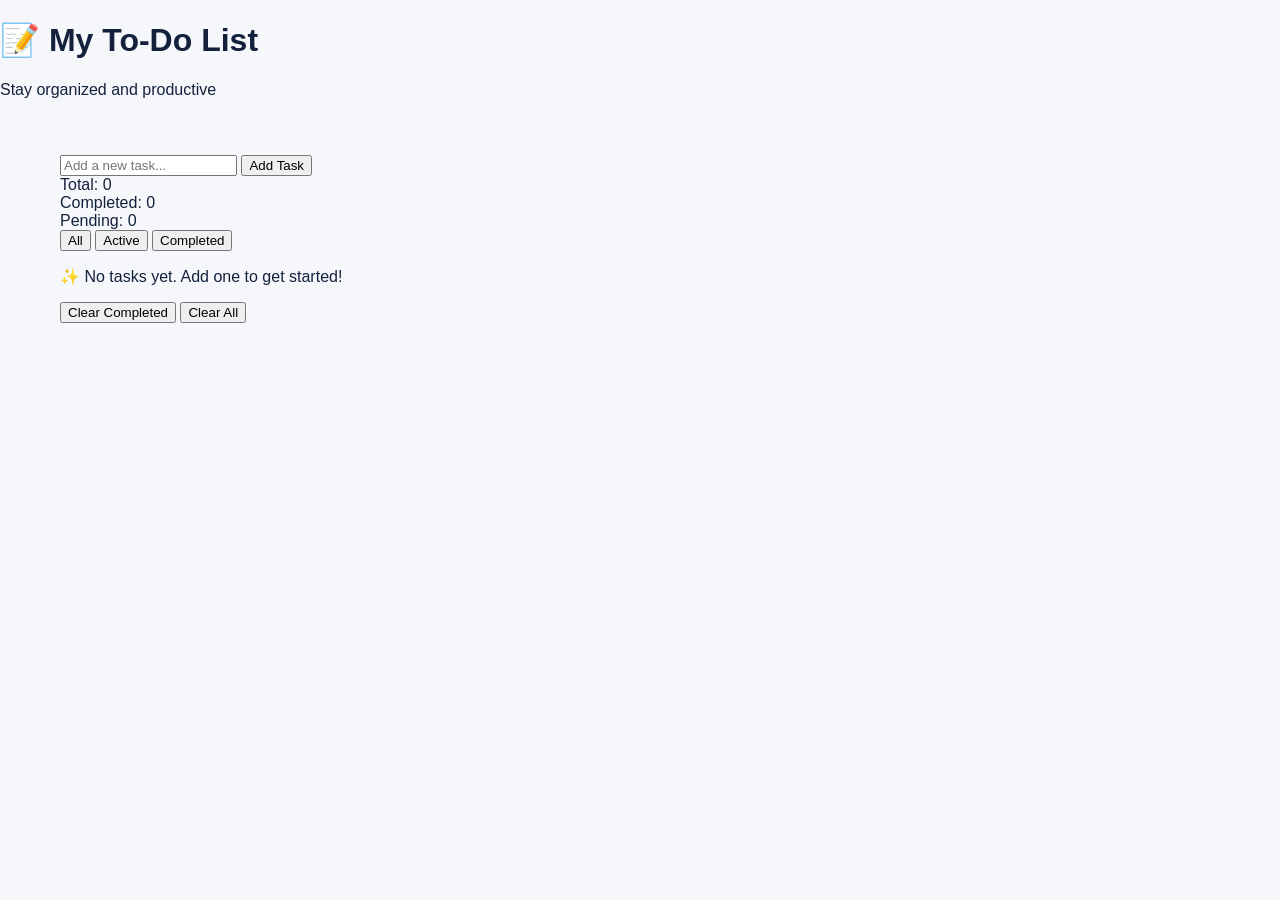
<file: todo-index.html>
<!DOCTYPE html>
<html lang="en">
<head>
    <meta charset="UTF-8">
    <meta name="viewport" content="width=device-width, initial-scale=1.0">
    <title>To-Do List App</title>
    <link rel="stylesheet" href="styles.css">
</head>
<body>
    <div class="container">
        <header class="header">
            <h1>📝 My To-Do List</h1>
            <p class="subtitle">Stay organized and productive</p>
        </header>

        <main class="main-content">
            <!-- Input Section -->
            <div class="input-section">
                <div class="input-group">
                    <input 
                        type="text" 
                        id="todoInput" 
                        class="todo-input" 
                        placeholder="Add a new task..."
                        autocomplete="off"
                    >
                    <button id="addBtn" class="add-button">Add Task</button>
                </div>
            </div>

            <!-- Stats Section -->
            <div class="stats-section">
                <div class="stat">
                    <span class="stat-label">Total:</span>
                    <span class="stat-value" id="totalTasks">0</span>
                </div>
                <div class="stat">
                    <span class="stat-label">Completed:</span>
                    <span class="stat-value" id="completedTasks">0</span>
                </div>
                <div class="stat">
                    <span class="stat-label">Pending:</span>
                    <span class="stat-value" id="pendingTasks">0</span>
                </div>
            </div>

            <!-- Filter Section -->
            <div class="filter-section">
                <button class="filter-btn active" data-filter="all">All</button>
                <button class="filter-btn" data-filter="active">Active</button>
                <button class="filter-btn" data-filter="completed">Completed</button>
            </div>

            <!-- To-Do List -->
            <div class="todo-list" id="todoList">
                <!-- Tasks will be added here -->
            </div>

            <!-- Empty State -->
            <div class="empty-state" id="emptyState">
                <p>✨ No tasks yet. Add one to get started!</p>
            </div>

            <!-- Clear All Section -->
            <div class="action-section">
                <button id="clearCompleted" class="clear-btn">Clear Completed</button>
                <button id="clearAll" class="clear-btn danger">Clear All</button>
            </div>
        </main>
    </div>

    <script src="script.js"></script>
</body>
</html>
</file>
<file: styles.css>
:root {
  color-scheme: light;
  --bg: #f5f7fb;
  --surface: #ffffff;
  --surface-alt: #eef4ff;
  --text: #14213d;
  --text-muted: #60708f;
  --primary: #2667ff;
  --primary-dark: #1546b8;
  --border: #dce7ff;
  --shadow: 0 18px 45px rgba(20, 33, 61, 0.08);
}

* {
  box-sizing: border-box;
}

html,
body {
  margin: 0;
  padding: 0;
  font-family: -apple-system, BlinkMacSystemFont, 'Segoe UI', Roboto, Oxygen, Ubuntu, Cantarell, sans-serif;
  background-color: var(--bg);
  color: var(--text);
}

/* Hero Section */
.hero {
  background: linear-gradient(135deg, var(--primary) 0%, var(--primary-dark) 100%);
  color: white;
  padding: 80px 20px;
  text-align: center;
}

.hero-content h1 {
  font-size: 48px;
  margin: 0 0 20px 0;
  font-weight: 700;
}

.hero-content p {
  font-size: 20px;
  margin: 0;
  opacity: 0.9;
}

/* Main Content */
main {
  max-width: 1200px;
  margin: 0 auto;
  padding: 40px 20px;
}

/* Jobs Container */
.jobs-container {
  display: grid;
  grid-template-columns: repeat(auto-fit, minmax(450px, 1fr));
  gap: 30px;
}

/* Job Card */
.job-card {
  background: var(--surface);
  border-radius: 12px;
  overflow: hidden;
  box-shadow: var(--shadow);
  transition: transform 0.3s ease, box-shadow 0.3s ease;
}

.job-card:hover {
  transform: translateY(-4px);
  box-shadow: 0 24px 55px rgba(20, 33, 61, 0.12);
}

.job-image {
  width: 100%;
  height: 200px;
  overflow: hidden;
  background: var(--surface-alt);
}

.job-image img {
  width: 100%;
  height: 100%;
  object-fit: cover;
}

.job-content {
  padding: 30px;
}

.job-content h2 {
  font-size: 24px;
  margin: 0 0 8px 0;
  color: var(--text);
}

.job-location {
  color: var(--text-muted);
  font-size: 14px;
  margin: 0 0 12px 0;
}

.job-description {
  color: var(--text-muted);
  font-size: 15px;
  margin: 0 0 24px 0;
  line-height: 1.6;
}

/* Job Sections */
.job-section {
  margin-bottom: 20px;
}

.job-section h3 {
  font-size: 13px;
  font-weight: 600;
  text-transform: uppercase;
  letter-spacing: 0.5px;
  color: var(--text);
  margin: 0 0 10px 0;
}

/* Tags */
.job-tags {
  display: flex;
  flex-wrap: wrap;
  gap: 8px;
}

.tag {
  display: inline-block;
  background: var(--surface-alt);
  color: var(--primary);
  padding: 6px 12px;
  border-radius: 6px;
  font-size: 13px;
  font-weight: 500;
  text-decoration: none;
  cursor: pointer;
  transition: background 0.2s ease;
}

.tag:hover {
  background: #d4e4ff;
}

/* CTA Button */
.cta-button {
  display: inline-block;
  margin-top: 20px;
  padding: 12px 24px;
  background: var(--primary);
  color: white;
  text-decoration: none;
  border-radius: 8px;
  font-weight: 600;
  font-size: 14px;
  transition: background 0.2s ease;
}

.cta-button:hover {
  background: var(--primary-dark);
}

/* Responsive */
@media (max-width: 768px) {
  .hero-content h1 {
    font-size: 36px;
  }

  .hero-content p {
    font-size: 16px;
  }

  .jobs-container {
    grid-template-columns: 1fr;
  }

  .job-content {
    padding: 20px;
  }
}
</file>
